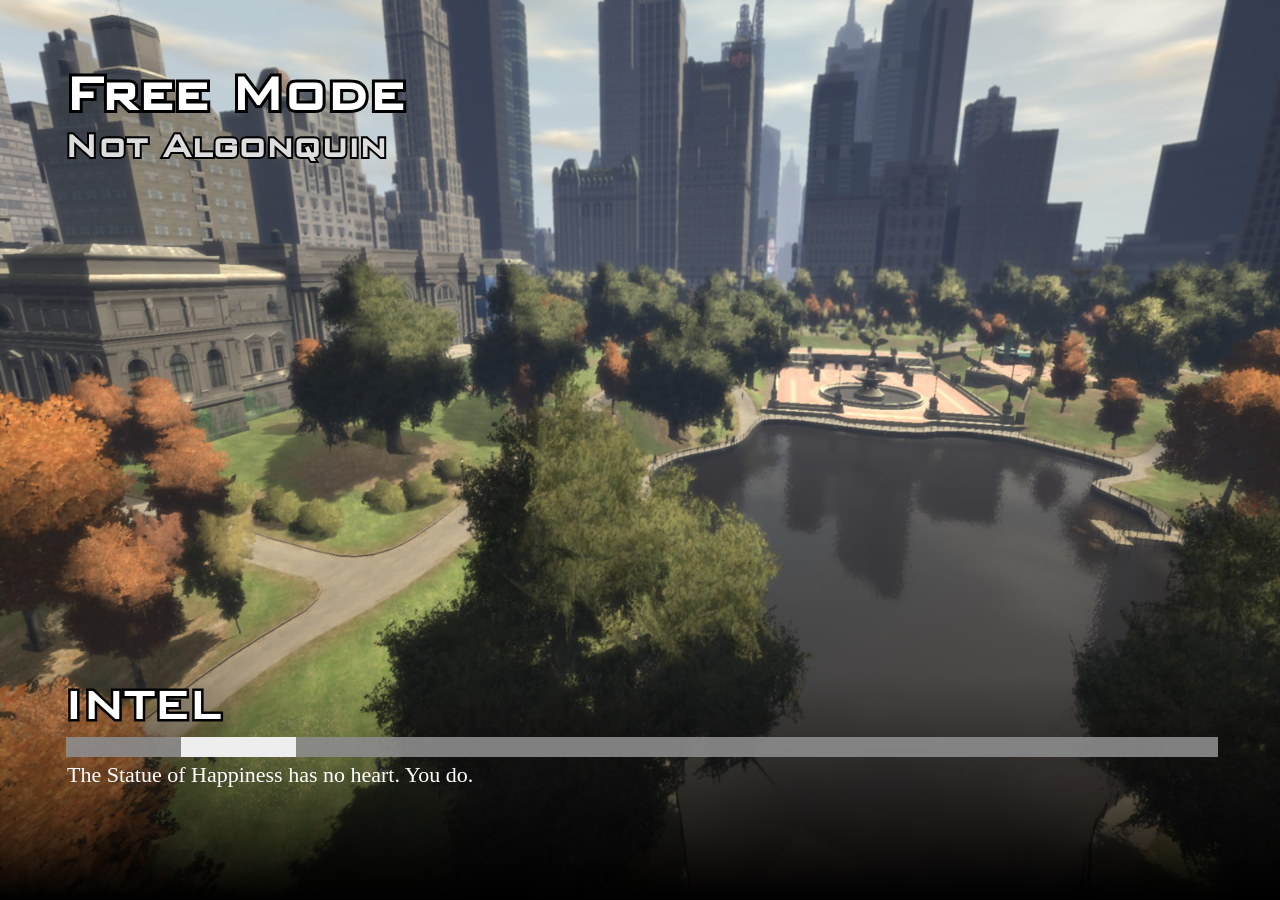
<file: txData/distopia/resources/[cfx-default]/[test]/example-loadscreen/index.html>
<html>
    <head>
        <link href="keks.css" rel="stylesheet" type="text/css" />
    </head>
    <body>
        <div class="backdrop">
            <div class="top">
                <h1 title="Free Mode">Free Mode</h1>
                <h2 title="Not Algonquin">Not Algonquin</h2>
            </div>

            <div class="letni">
                <h2 title="INTEL">Intel</h2>
                <h3></h3>
                <div class="loadbar"><div class="thingy"></div></div>
                <p>The Statue of Happiness has no heart. You do.</p>
            </div>
            <div class="bottom">
                <div id="gradient">
                </div>
            </div>
        </div>

<script type="text/javascript">
// this will actually restart the loading bar a lot, making multiple loading bars is an exercise to the reader... for now.
// for a set of possible events, see https://github.com/citizenfx/fivem/blob/master/code/components/loading-screens-five/src/LoadingScreens.cpp
var count = 0;
var thisCount = 0;

const emoji = {
    INIT_BEFORE_MAP_LOADED: [ '🍉' ],
    INIT_AFTER_MAP_LOADED: [ '🍋', '🍊' ],
    INIT_SESSION: [ '🍐', '🍅', '🍆' ],
};

const handlers = {
    startInitFunctionOrder(data)
    {
        count = data.count;

        document.querySelector('.letni h3').innerHTML += emoji[data.type][data.order - 1] || '';
    },

    initFunctionInvoking(data)
    {
        document.querySelector('.thingy').style.left = '0%';
        document.querySelector('.thingy').style.width = ((data.idx / count) * 100) + '%';
    },

    startDataFileEntries(data)
    {
        count = data.count;

        document.querySelector('.letni h3').innerHTML += "\u{1f358}";
    },

    performMapLoadFunction(data)
    {
        ++thisCount;

        document.querySelector('.thingy').style.left = '0%';
        document.querySelector('.thingy').style.width = ((thisCount / count) * 100) + '%';
    },

    onLogLine(data)
    {
        document.querySelector('.letni p').innerHTML = data.message + "..!";
    }
};

window.addEventListener('message', function(e)
{
    (handlers[e.data.eventName] || function() {})(e.data);
});
</script>
    </body>
</html>
</file>
<file: txData/distopia/resources/[cfx-default]/[test]/example-loadscreen/keks.css>
body
{
    margin: 0px;
    padding: 0px;
}

.backdrop
{
    position: relative;
    top: 0px;
    left: 0px;
    width: 100%;
    height: 100%;

    background-image: url(loadscreen.jpg);
    background-size: 100% 100%;
}

.bottom
{
    position: absolute;
    bottom: 0px;
    width: 100%;
    height: 100%;
}

#gradient
{
    position: absolute;
    bottom: 0px;
    width: 100%;

    height: 25%;

    background: linear-gradient(to bottom, rgba(0, 0, 0, 0) 0%, rgba(0, 0, 0, 1) 100%);
}

@font-face {
    font-family: 'BankGothic';
    src: url('bankgothic.ttf') format('truetype');
    font-weight: normal;
    font-style: normal;
}

h1, h2 {
  position: relative;
  background: transparent;
  z-index: 0;
}
/* add a single stroke */
h1:before, h2:before {
  content: attr(title);
  position: absolute;
  -webkit-text-stroke: 0.1em #000;
  left: 0;
  z-index: -1;
}


.letni
{
    position: absolute;
    left: 5%;
    right: 5%;
    bottom: 10%;

    z-index: 5;

    color: #fff;

    font-family: "Segoe UI";
}

.letni p
{
    font-size: 22px;

    margin-left: 3px;

    margin-top: 0px;
}

.letni h2, .letni h3
{
    font-family: BankGothic;

    text-transform: uppercase;

    font-size: 50px;

    margin: 0px;

    display: inline-block;
}

.top
{
    color: #fff;

    position: absolute;
    top: 7%;
    left: 5%;
    right: 5%;
}

.top h1
{
    font-family: BankGothic;
    font-size: 60px;

    margin: 0px;
}

.top h2
{
    font-family: BankGothic;
    font-size: 40px;

    margin: 0px;

    color: #ddd;
}

.loadbar
{
    width: 100%;
    background-color: rgba(140, 140, 140, .9);
    height: 20px;

    margin-left: 2px;
    margin-right: 3px;

    margin-top: 5px;
    margin-bottom: 5px;

    overflow: hidden;

    position: relative;

    display: block;
}

.thingy
{
    width: 10%;
    background-color: #eee;
    height: 20px;

    position: absolute;
    left: 10%;
}
</file>
